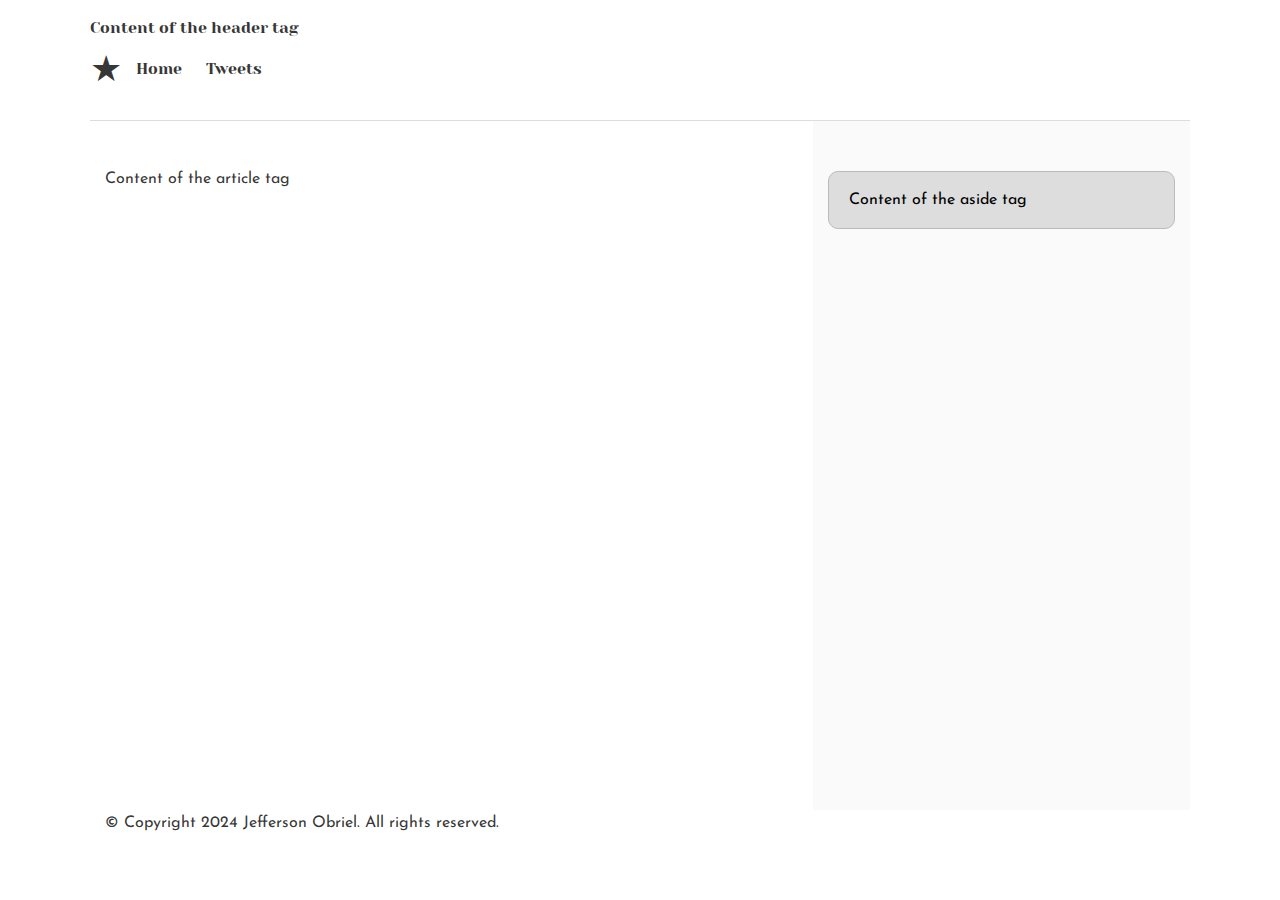
<file: css_basic/index.html>
<!DOCTYPE html>
<html lang="en">
<head>
    <meta charset="UTF-8">
    <meta name="viewport" content="width=device-width, initial-scale=1.0">
    <title>My First Portfolio</title>
    <link href="base.css" rel="stylesheet">
    <link href="styles.css" rel="stylesheet">
</head>
<body class="works_on_smartphone">
    <header>
        <p>Content of the header tag</p>
        <ul>
            <li class="logo">&starf;</li>
            <li><a href="index.html">Home</a></li>
            <li><a href="tweets.html">Tweets</a></li>          
        </ul>
    </header>

    <main>
        <article>
            <p>Content of the article tag</p>
        </article>

        <aside>
            <p>Content of the aside tag</p>
        </aside>
    </main>

    <footer>
         <p>&copy; Copyright 2024 Jefferson Obriel. All rights reserved.</p>
    </footer>
   
</body>
</html>
</file>
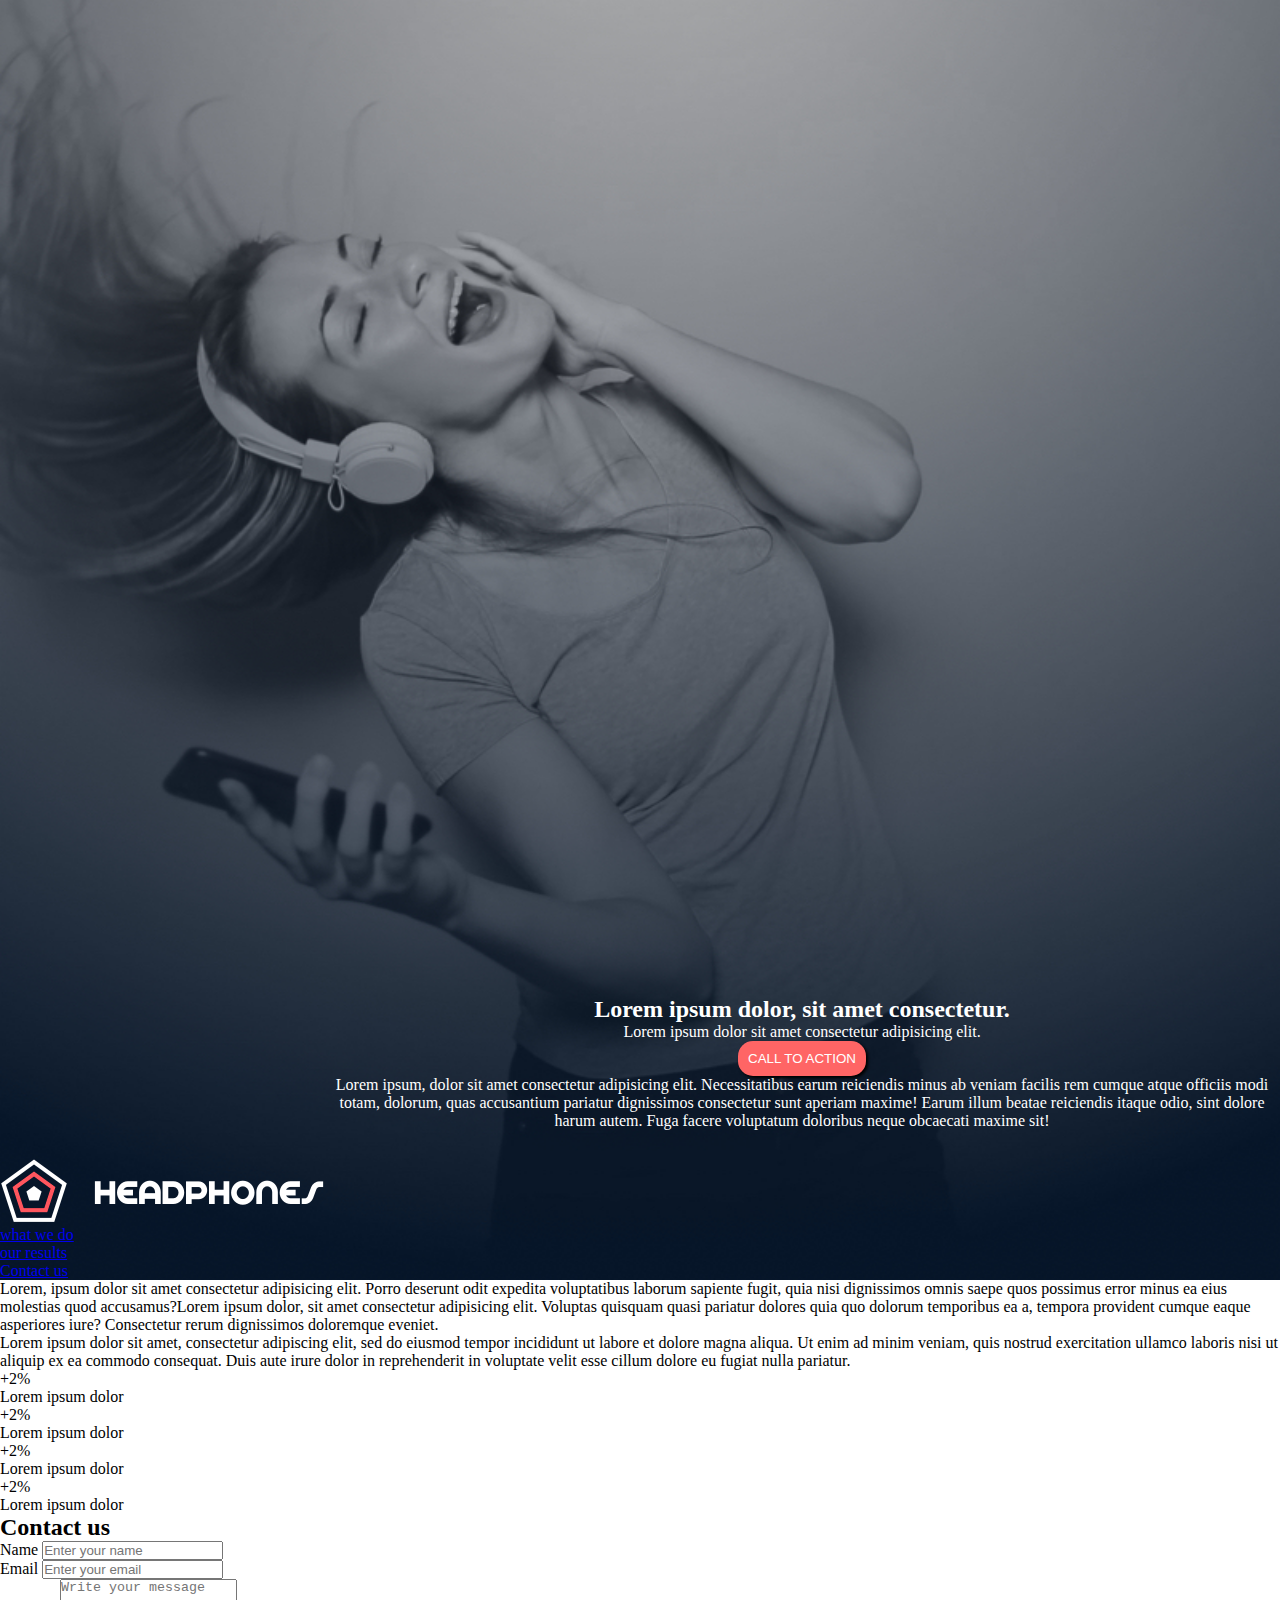
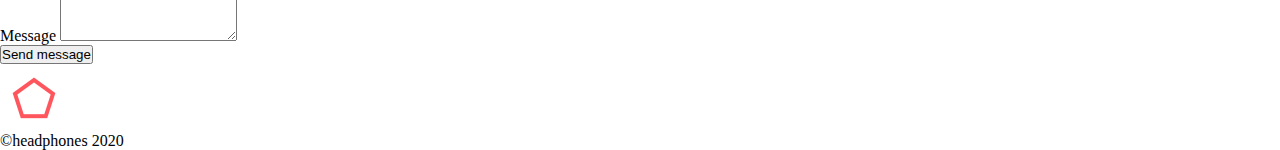
<file: headphones/0-index.html>
<!DOCTYPE html>
<html lang="en">
<head>
    <meta charset="UTF-8">
    <meta name="viewport" content="width=device-width, initial-scale=1.0">
    <title>Headphone</title>
    <link rel="stylesheet" href="0-styles.css">
</head>
<body>
    <header>
        <div class="navbar">
            <div><img src="logo_headphones.png" alt="logo"></div>
            <ul>
                <li><a href="#">what we do</a></li>
                <li><a href="#">our results</a></li>
                <li><a href="#">Contact us</a></li>
            </ul>
            <div class="toggle_btn">
                <i class="fa-solid fa-bars"></i>
            </div>
        </div>
        <div class="header-content">
             <h2>Lorem ipsum dolor, sit amet consectetur.</h2>
             <p>Lorem ipsum dolor sit amet consectetur adipisicing elit.</p>
            <div id="button_container">
               <button>CALL TO ACTION</button>
            </div>

             <p id="p2">Lorem ipsum, dolor sit amet consectetur adipisicing elit. Necessitatibus earum reiciendis minus ab veniam facilis rem cumque atque officiis modi totam, dolorum, quas accusantium pariatur dignissimos consectetur sunt aperiam maxime!
                Earum illum beatae reiciendis itaque odio, sint dolore harum autem. Fuga facere voluptatum doloribus neque obcaecati maxime sit!
             </p>
        </div>
    </header>
    <main>
        <section class="what-we-do">
            <p>Lorem, ipsum dolor sit amet consectetur adipisicing elit. Porro deserunt odit expedita voluptatibus laborum sapiente fugit, quia nisi dignissimos omnis saepe quos possimus error minus ea eius molestias quod accusamus?Lorem ipsum dolor, sit amet consectetur adipisicing elit.
             Voluptas quisquam quasi pariatur dolores quia quo dolorum temporibus ea a, tempora provident cumque eaque asperiores iure? Consectetur rerum dignissimos doloremque eveniet.</p>
             <div class="features">
                <span class="features_card"></span>
                <span class="features_card"></span>
                <span class="features_card"></span>
             </div>
        </section>

        <section class="our-results">
  <div class="results-inner">
    <p class="results-text">
      Lorem ipsum dolor sit amet, consectetur adipiscing elit, sed do eiusmod tempor
      incididunt ut labore et dolore magna aliqua. Ut enim ad minim veniam, quis
      nostrud exercitation ullamco laboris nisi ut aliquip ex ea commodo consequat.
      Duis aute irure dolor in reprehenderit in voluptate velit esse cillum dolore eu
      fugiat nulla pariatur.
    </p>

    <div class="results-grid">
      <div class="result-card">
        <div class="result-value">+2%</div>
        <div class="result-label">Lorem ipsum dolor</div>
      </div>
      <div class="result-card">
        <div class="result-value">+2%</div>
        <div class="result-label">Lorem ipsum dolor</div>
      </div>
      <div class="result-card">
        <div class="result-value">+2%</div>
        <div class="result-label">Lorem ipsum dolor</div>
      </div>
      <div class="result-card">
        <div class="result-value">+2%</div>
        <div class="result-label">Lorem ipsum dolor</div>
      </div>
    </div>
  </div>
</section>
 <section id="contact-us" class="section">
      <div class="container">
        <h2>Contact us</h2>
        <form class="contact-form">
          <div class="form-group">
            <label for="name">Name</label>
            <input id="name" type="text" placeholder="Enter your name">
          </div>
          <div class="form-group">
            <label for="email">Email</label>
            <input id="email" type="email" placeholder="Enter your email">
          </div>
          <div class="form-group">
            <label for="message">Message</label>
            <textarea id="message" rows="4" placeholder="Write your message"></textarea>
          </div>
          <button type="submit" class="btn-primary">Send message</button>
        </form>
      </div>
    </section>
    </main>
    <footer class="footer">
  <div class="footer-inner">
    <div class="footer-left">
      <img src="logo_headphones.png" alt="Headphones logo" class="footer-logo">
    </div>

    <div class="footer-center">
      <p>©headphones 2020</p>
    </div>

    <div class="footer-right">
      <a href="#"><i class="fa-brands fa-square-facebook"></i></a>
      <a href="#"><i class="fa-brands fa-twitter"></i></a>
      <a href="#"><i class="fa-brands fa-instagram"></i></a>
    </div>
  </div>
</footer>
</body>
</html>
</file>
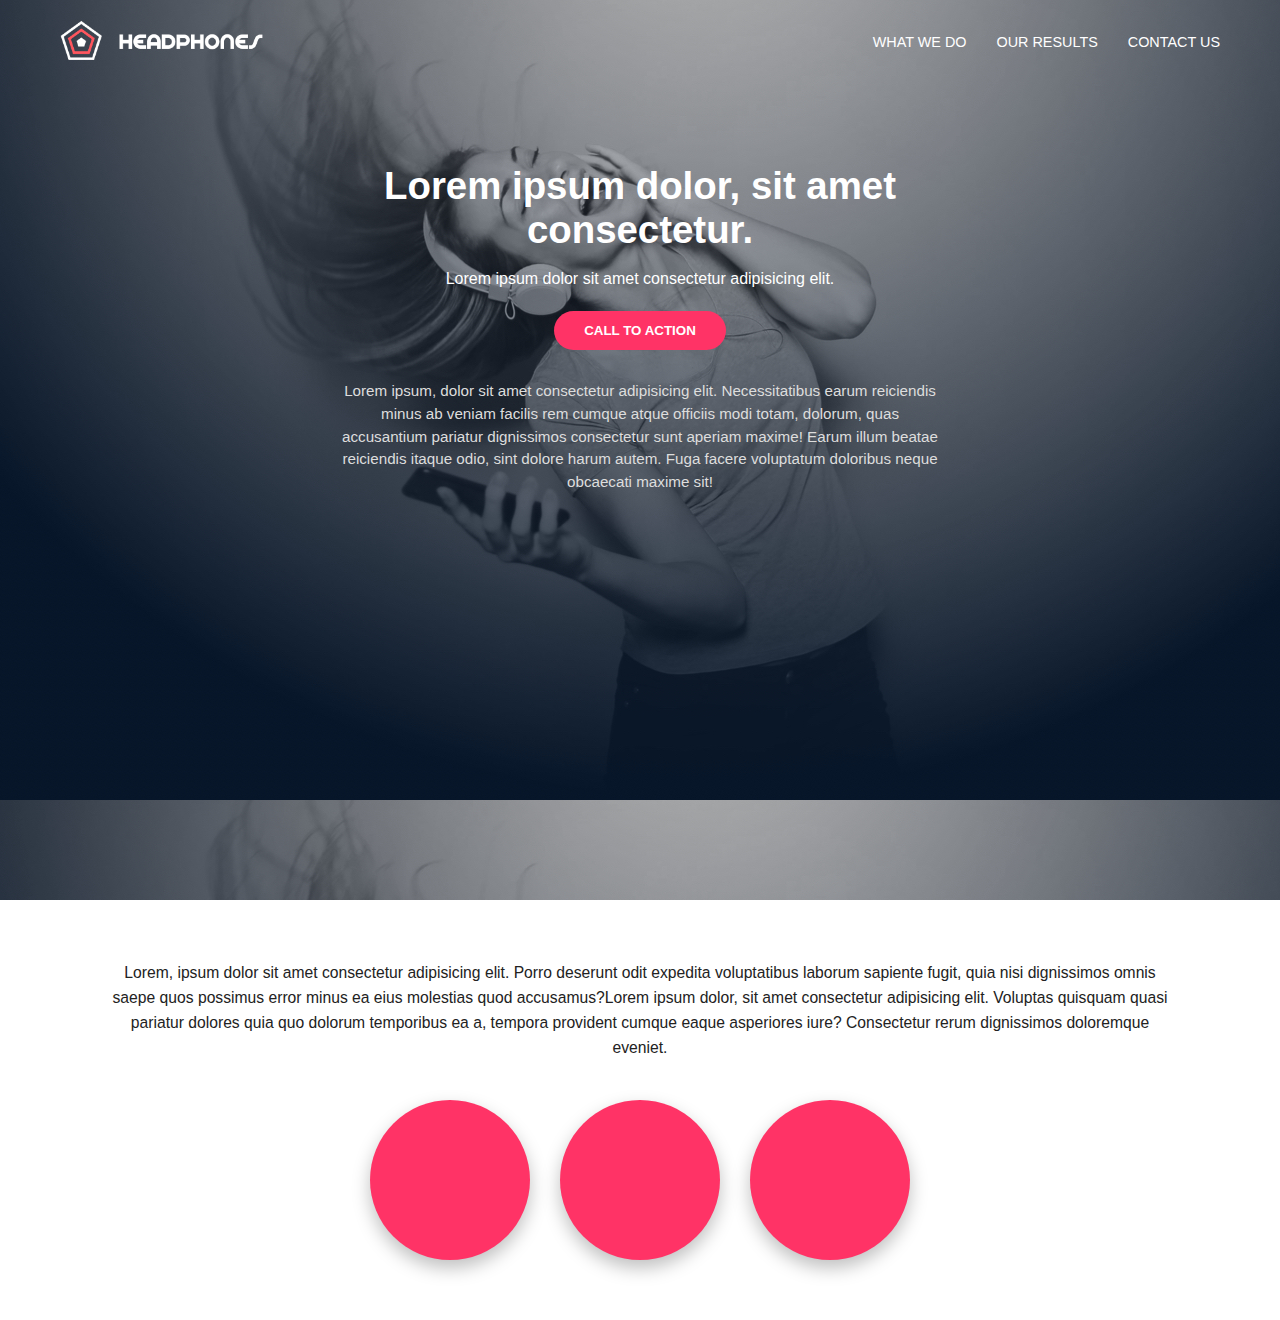
<file: headphones/1-index.html>
<!DOCTYPE html>
<html lang="en">
<head>
    <meta charset="UTF-8">
    <meta name="viewport" content="width=device-width, initial-scale=1.0">
    <title>Headphone</title>
    <link rel="stylesheet" href="1-styles.css">
</head>
<body>
    <header>
        <div class="navbar">
            <div><img src="logo_headphones.png" alt="logo"></div>
            <ul>
                <li><a href="#">what we do</a></li>
                <li><a href="#">our results</a></li>
                <li><a href="#">Contact us</a></li>
            </ul>
            <div class="toggle_btn">
                <i class="fa-solid fa-bars"></i>
            </div>
        </div>
        <div class="header-content">
             <h2>Lorem ipsum dolor, sit amet consectetur.</h2>
             <p>Lorem ipsum dolor sit amet consectetur adipisicing elit.</p>
            <div id="button_container">
               <button>CALL TO ACTION</button>
            </div>

             <p id="p2">Lorem ipsum, dolor sit amet consectetur adipisicing elit. Necessitatibus earum reiciendis minus ab veniam facilis rem cumque atque officiis modi totam, dolorum, quas accusantium pariatur dignissimos consectetur sunt aperiam maxime!
                Earum illum beatae reiciendis itaque odio, sint dolore harum autem. Fuga facere voluptatum doloribus neque obcaecati maxime sit!
             </p>
        </div>
    </header>
    <main>
        <section class="what-we-do">
            <p>Lorem, ipsum dolor sit amet consectetur adipisicing elit. Porro deserunt odit expedita voluptatibus laborum sapiente fugit, quia nisi dignissimos omnis saepe quos possimus error minus ea eius molestias quod accusamus?Lorem ipsum dolor, sit amet consectetur adipisicing elit.
             Voluptas quisquam quasi pariatur dolores quia quo dolorum temporibus ea a, tempora provident cumque eaque asperiores iure? Consectetur rerum dignissimos doloremque eveniet.</p>
             <div class="features">
                <span class="features_card"></span>
                <span class="features_card"></span>
                <span class="features_card"></span>
             </div>
        </section>
    </main>
</body>
</html>
</file>
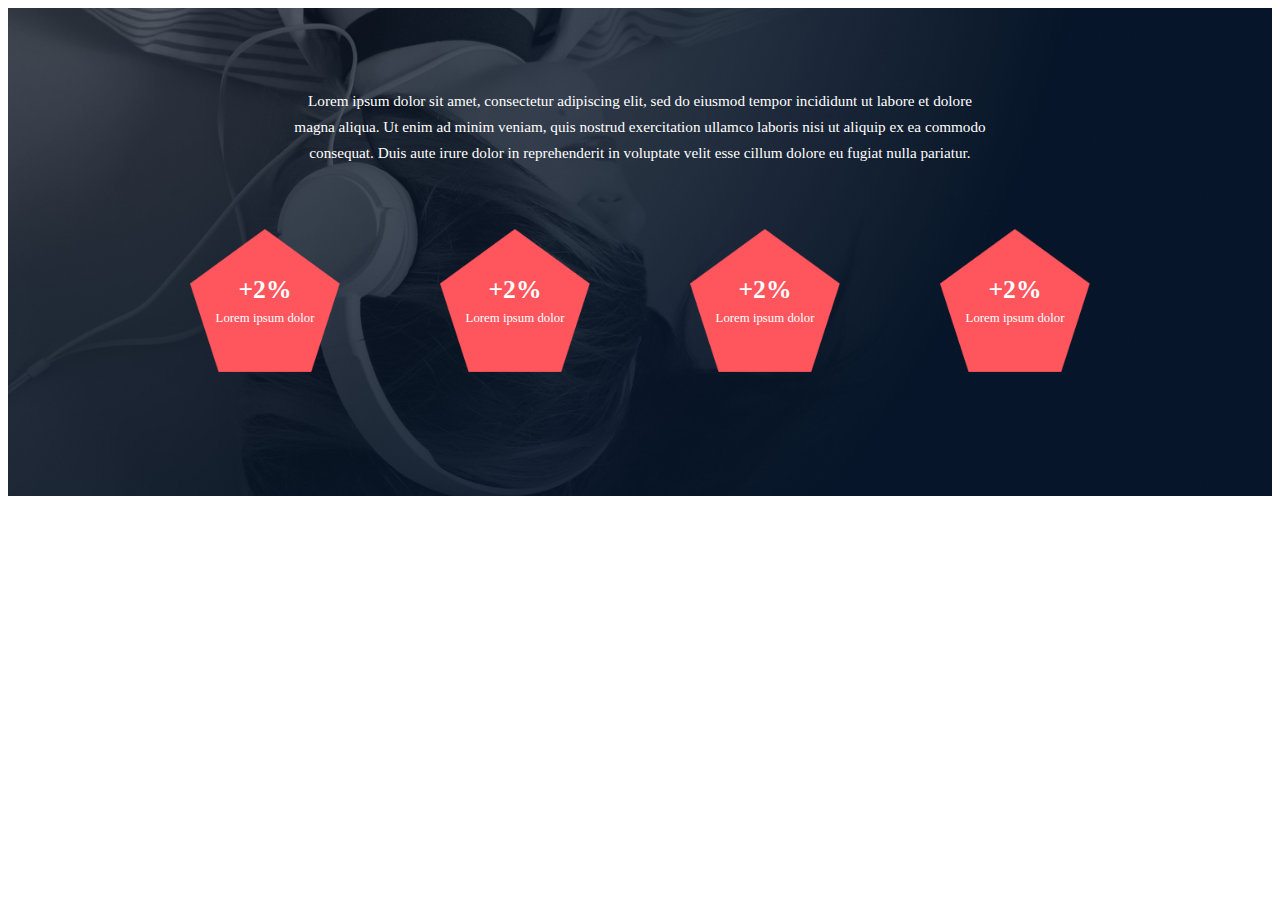
<file: headphones/2-index.html>
<!DOCTYPE html>
<html lang="en">
<head>
    <meta charset="UTF-8">
    <meta name="viewport" content="width=device-width, initial-scale=1.0">
    <link rel="stylesheet" href="2-styles.css">
    <title>Our results</title>
</head>
<body>
    <section class="our-results">
  <div class="results-inner">
    <p class="results-text">
      Lorem ipsum dolor sit amet, consectetur adipiscing elit, sed do eiusmod tempor
      incididunt ut labore et dolore magna aliqua. Ut enim ad minim veniam, quis
      nostrud exercitation ullamco laboris nisi ut aliquip ex ea commodo consequat.
      Duis aute irure dolor in reprehenderit in voluptate velit esse cillum dolore eu
      fugiat nulla pariatur.
    </p>

    <div class="results-grid">
      <div class="result-card">
        <div class="result-value">+2%</div>
        <div class="result-label">Lorem ipsum dolor</div>
      </div>
      <div class="result-card">
        <div class="result-value">+2%</div>
        <div class="result-label">Lorem ipsum dolor</div>
      </div>
      <div class="result-card">
        <div class="result-value">+2%</div>
        <div class="result-label">Lorem ipsum dolor</div>
      </div>
      <div class="result-card">
        <div class="result-value">+2%</div>
        <div class="result-label">Lorem ipsum dolor</div>
      </div>
    </div>
  </div>
</section> 
</body>
</html>
</file>
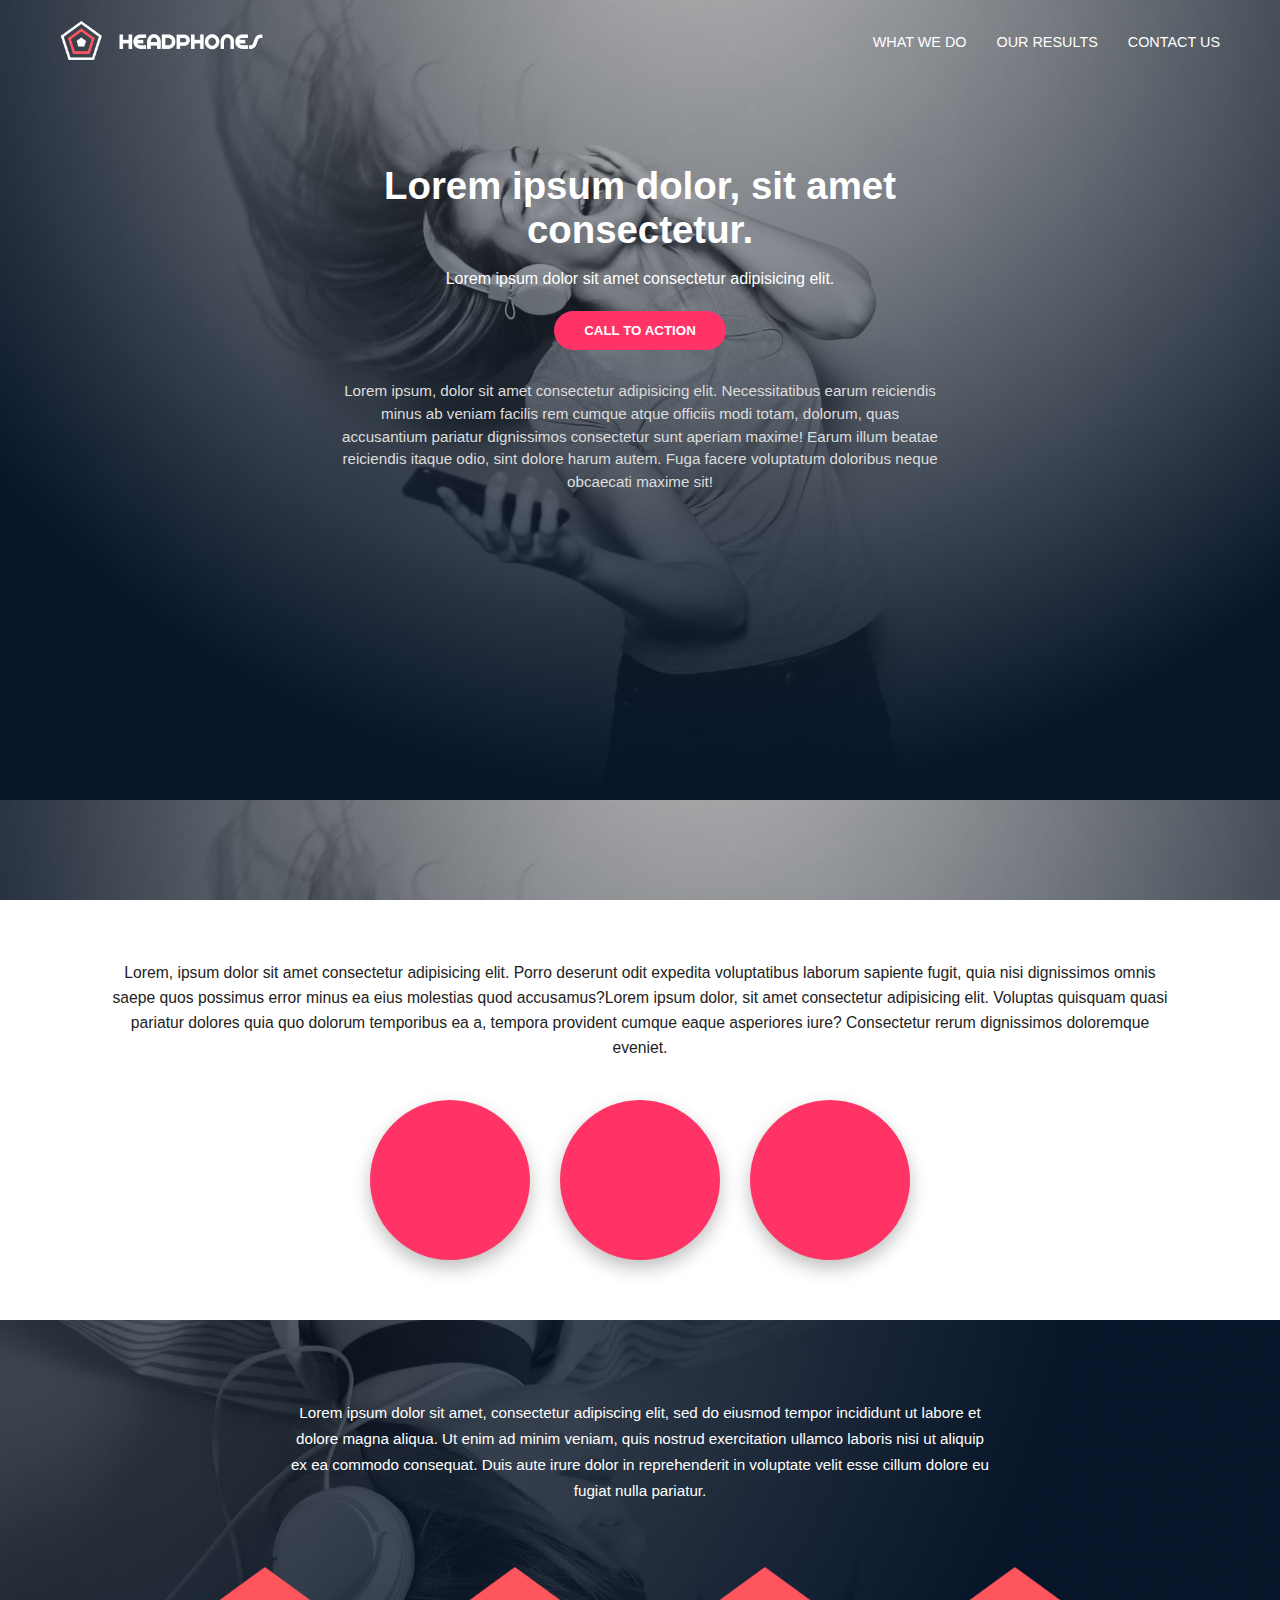
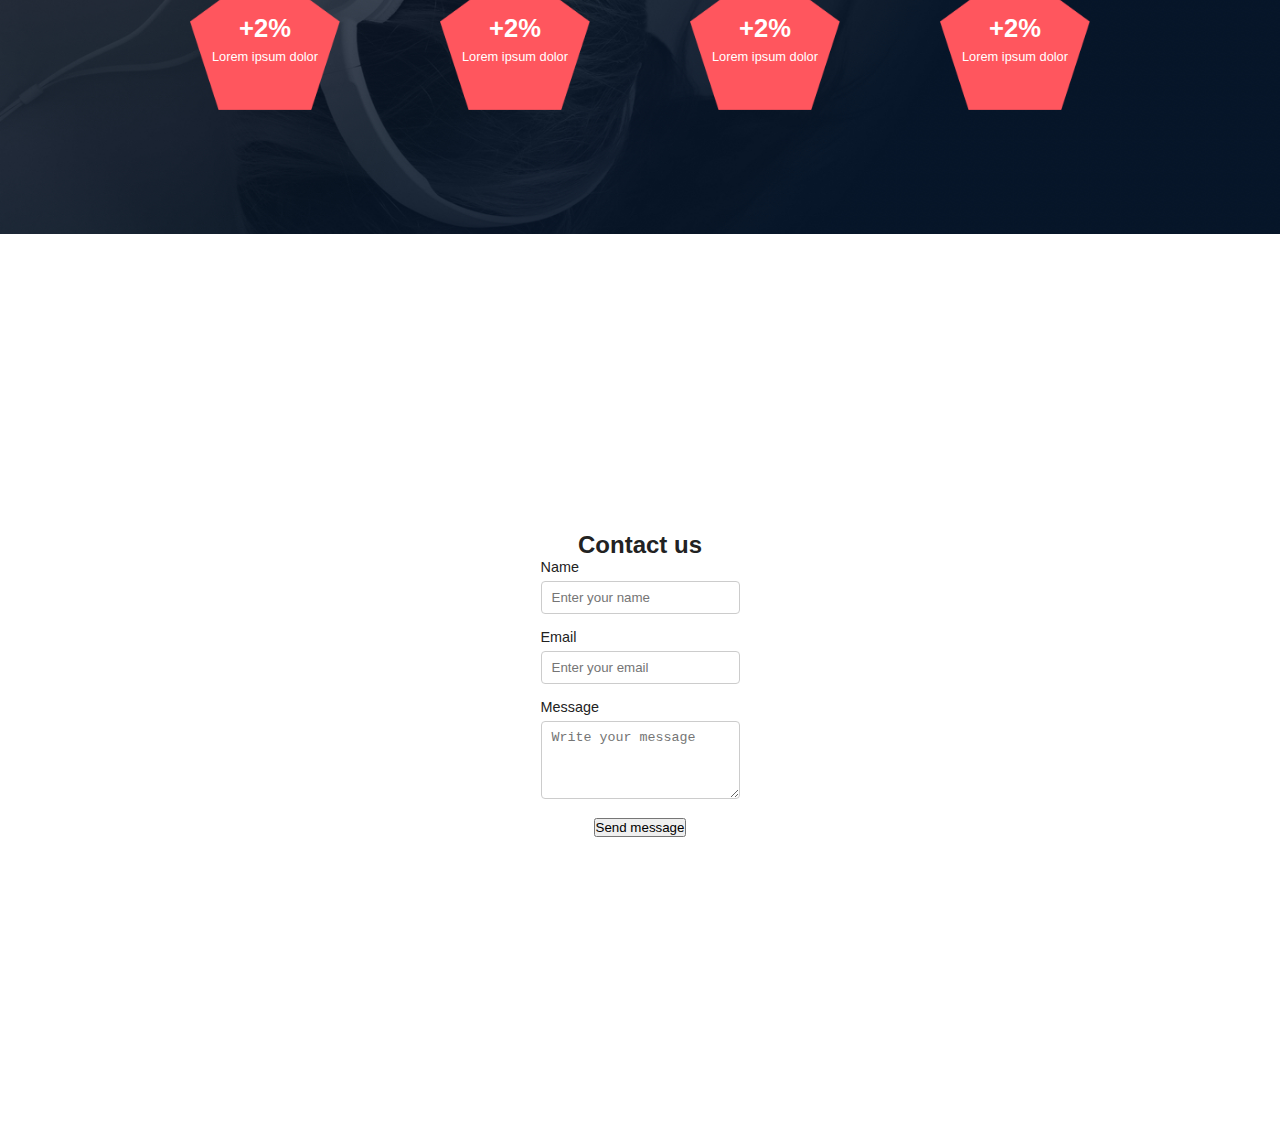
<file: headphones/3-index.html>
<!DOCTYPE html>
<html lang="en">
<head>
    <meta charset="UTF-8">
    <meta name="viewport" content="width=device-width, initial-scale=1.0">
    <link rel="stylesheet" href="3-styles.css">
    <title>contuct us</title>
</head>
<body>
    <header>
        <div class="navbar">
            <div><img src="logo_headphones.png" alt="logo"></div>
            <ul>
                <li><a href="#">what we do</a></li>
                <li><a href="#">our results</a></li>
                <li><a href="#">Contact us</a></li>
            </ul>
            <div class="toggle_btn">
                <i class="fa-solid fa-bars"></i>
            </div>
        </div>
        <div class="header-content">
             <h2>Lorem ipsum dolor, sit amet consectetur.</h2>
             <p>Lorem ipsum dolor sit amet consectetur adipisicing elit.</p>
            <div id="button_container">
               <button>CALL TO ACTION</button>
            </div>

             <p id="p2">Lorem ipsum, dolor sit amet consectetur adipisicing elit. Necessitatibus earum reiciendis minus ab veniam facilis rem cumque atque officiis modi totam, dolorum, quas accusantium pariatur dignissimos consectetur sunt aperiam maxime!
                Earum illum beatae reiciendis itaque odio, sint dolore harum autem. Fuga facere voluptatum doloribus neque obcaecati maxime sit!
             </p>
        </div>
    </header>
    <main>
        <section class="what-we-do">
            <p>Lorem, ipsum dolor sit amet consectetur adipisicing elit. Porro deserunt odit expedita voluptatibus laborum sapiente fugit, quia nisi dignissimos omnis saepe quos possimus error minus ea eius molestias quod accusamus?Lorem ipsum dolor, sit amet consectetur adipisicing elit.
             Voluptas quisquam quasi pariatur dolores quia quo dolorum temporibus ea a, tempora provident cumque eaque asperiores iure? Consectetur rerum dignissimos doloremque eveniet.</p>
             <div class="features">
                <span class="features_card"></span>
                <span class="features_card"></span>
                <span class="features_card"></span>
             </div>
        </section>

        <section class="our-results">
  <div class="results-inner">
    <p class="results-text">
      Lorem ipsum dolor sit amet, consectetur adipiscing elit, sed do eiusmod tempor
      incididunt ut labore et dolore magna aliqua. Ut enim ad minim veniam, quis
      nostrud exercitation ullamco laboris nisi ut aliquip ex ea commodo consequat.
      Duis aute irure dolor in reprehenderit in voluptate velit esse cillum dolore eu
      fugiat nulla pariatur.
    </p>

    <div class="results-grid">
      <div class="result-card">
        <div class="result-value">+2%</div>
        <div class="result-label">Lorem ipsum dolor</div>
      </div>
      <div class="result-card">
        <div class="result-value">+2%</div>
        <div class="result-label">Lorem ipsum dolor</div>
      </div>
      <div class="result-card">
        <div class="result-value">+2%</div>
        <div class="result-label">Lorem ipsum dolor</div>
      </div>
      <div class="result-card">
        <div class="result-value">+2%</div>
        <div class="result-label">Lorem ipsum dolor</div>
      </div>
    </div>
  </div>
</section>
 <section id="contact-us" class="section">
      <div class="container">
        <h2>Contact us</h2>
        <form class="contact-form">
          <div class="form-group">
            <label for="name">Name</label>
            <input id="name" type="text" placeholder="Enter your name">
          </div>
          <div class="form-group">
            <label for="email">Email</label>
            <input id="email" type="email" placeholder="Enter your email">
          </div>
          <div class="form-group">
            <label for="message">Message</label>
            <textarea id="message" rows="4" placeholder="Write your message"></textarea>
          </div>
          <button type="submit" class="btn-primary">Send message</button>
        </form>
      </div>
    </section>
</body>
</html>
</file>
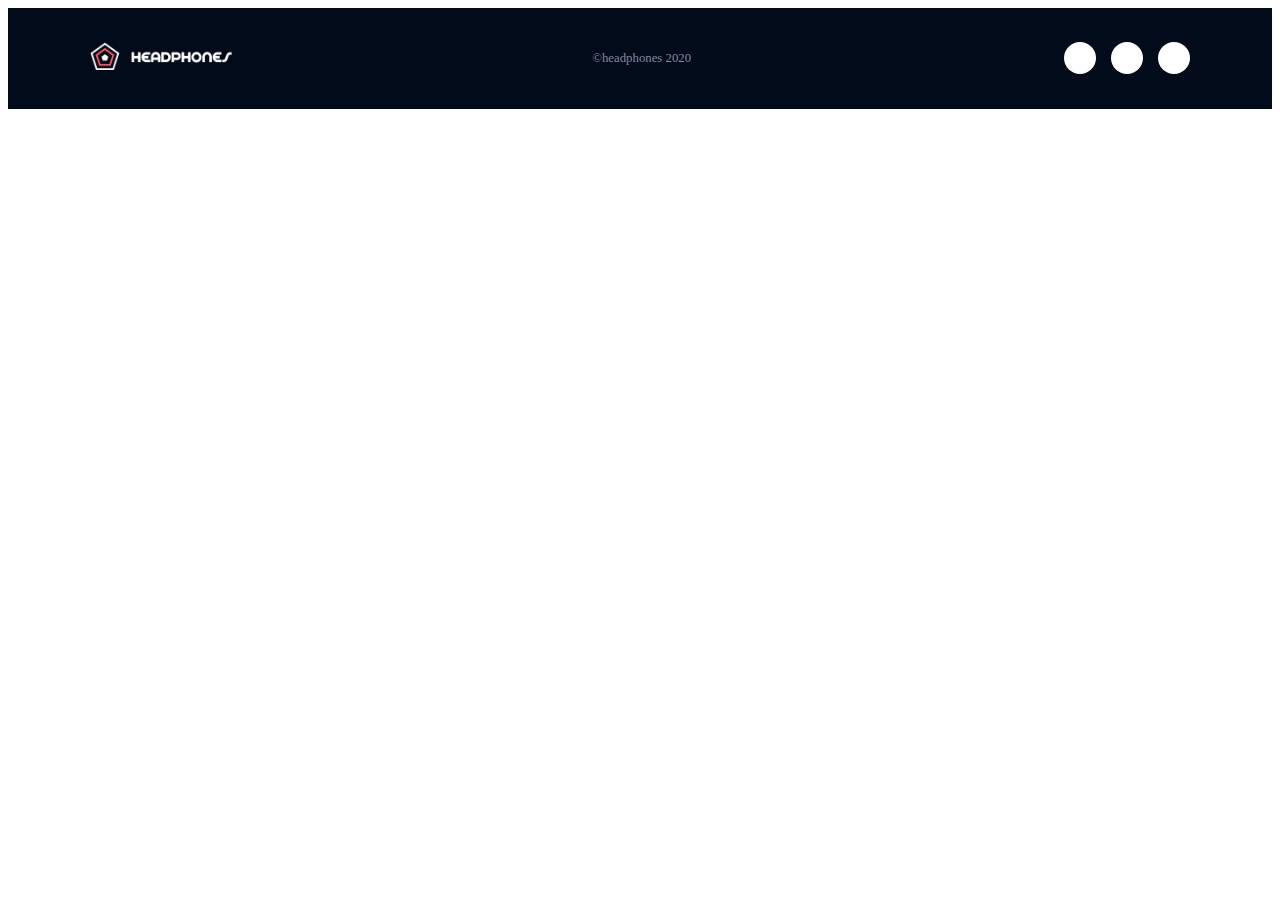
<file: headphones/4-index.html>
<!DOCTYPE html>
<html lang="en">
<head>
    <meta charset="UTF-8">
    <meta name="viewport" content="width=device-width, initial-scale=1.0">
    <title>Footer</title>
    <link rel="stylesheet" href="4-style.css">
</head>
<body>
    <footer class="footer">
  <div class="footer-inner">
    <div class="footer-left">
      <img src="logo_headphones.png" alt="Headphones logo" class="footer-logo">
    </div>

    <div class="footer-center">
      <p>©headphones 2020</p>
    </div>

    <div class="footer-right">
    <a href=""><i class="fa-brands fa-square-facebook"></i></a>
      <a href="#"><i class="fa-brands fa-twitter"></i></a>
      <a href="#"><i class="fa-brands fa-instagram"></i></a>
    </div>
  </div>
</footer>
</body>
</html>
</file>
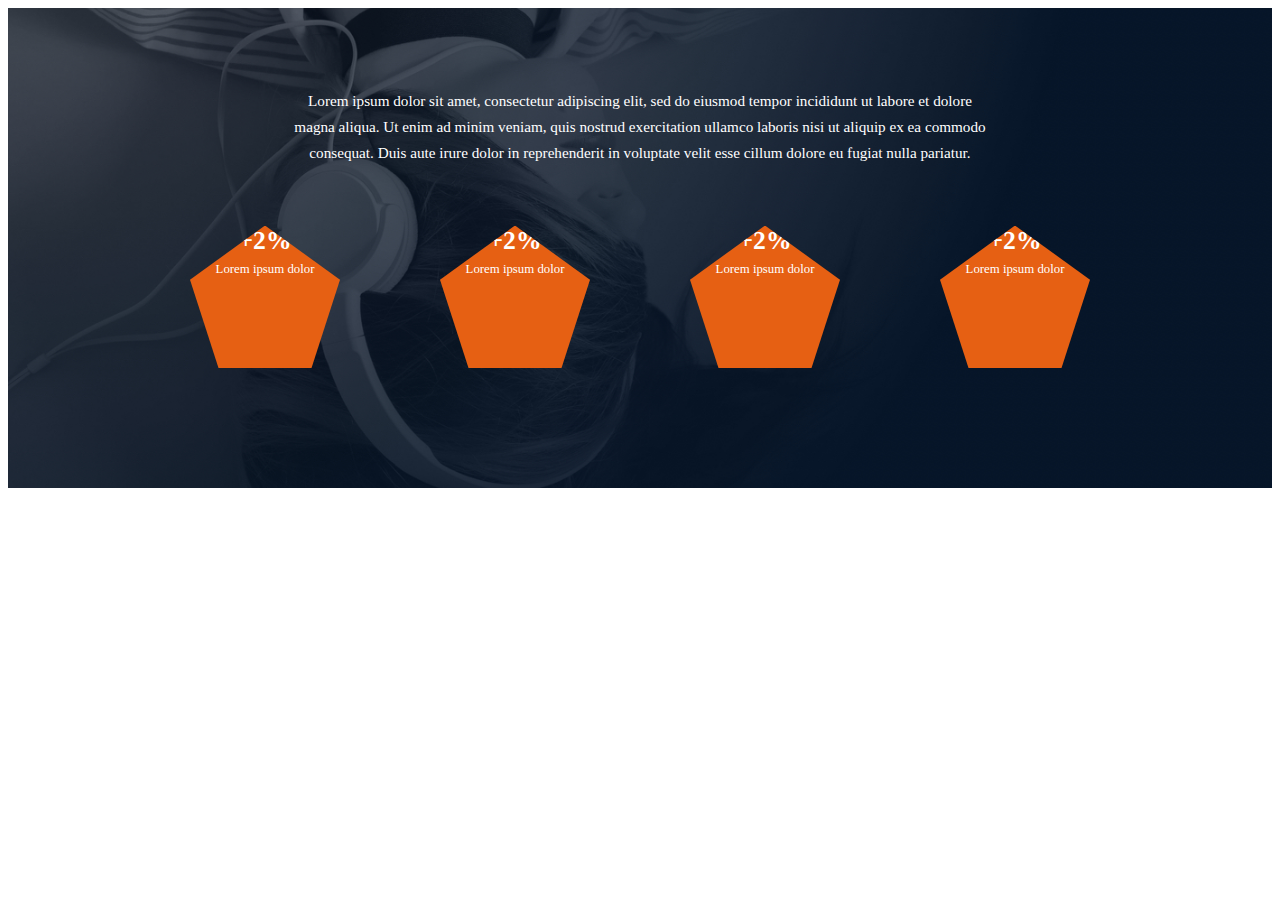
<file: headphones/6-index.html>
<!DOCTYPE html>
<html lang="en">
<head>
    <meta charset="UTF-8">
    <meta name="viewport" content="width=device-width, initial-scale=1.0">
    <link rel="stylesheet" href="6-styles.css">
    <title>Our results</title>
</head>
<body>
    <section class="our-results">
  <div class="results-inner">
    <p class="results-text">
      Lorem ipsum dolor sit amet, consectetur adipiscing elit, sed do eiusmod tempor
      incididunt ut labore et dolore magna aliqua. Ut enim ad minim veniam, quis
      nostrud exercitation ullamco laboris nisi ut aliquip ex ea commodo consequat.
      Duis aute irure dolor in reprehenderit in voluptate velit esse cillum dolore eu
      fugiat nulla pariatur.
    </p>

    <div class="results-grid">
      <div class="pentagon">
        <div class="result-value">+2%</div>
        <div class="result-label">Lorem ipsum dolor</div>
      </div>
      <div class="pentagon">
        <div class="result-value">+2%</div>
        <div class="result-label">Lorem ipsum dolor</div>
      </div>
      <div class="pentagon">
        <div class="result-value">+2%</div>
        <div class="result-label">Lorem ipsum dolor</div>
      </div>
      <div class="pentagon">
        <div class="result-value">+2%</div>
        <div class="result-label">Lorem ipsum dolor</div>
      </div>
    </div>
  </div>
</section> 
</body>
</html>
</file>
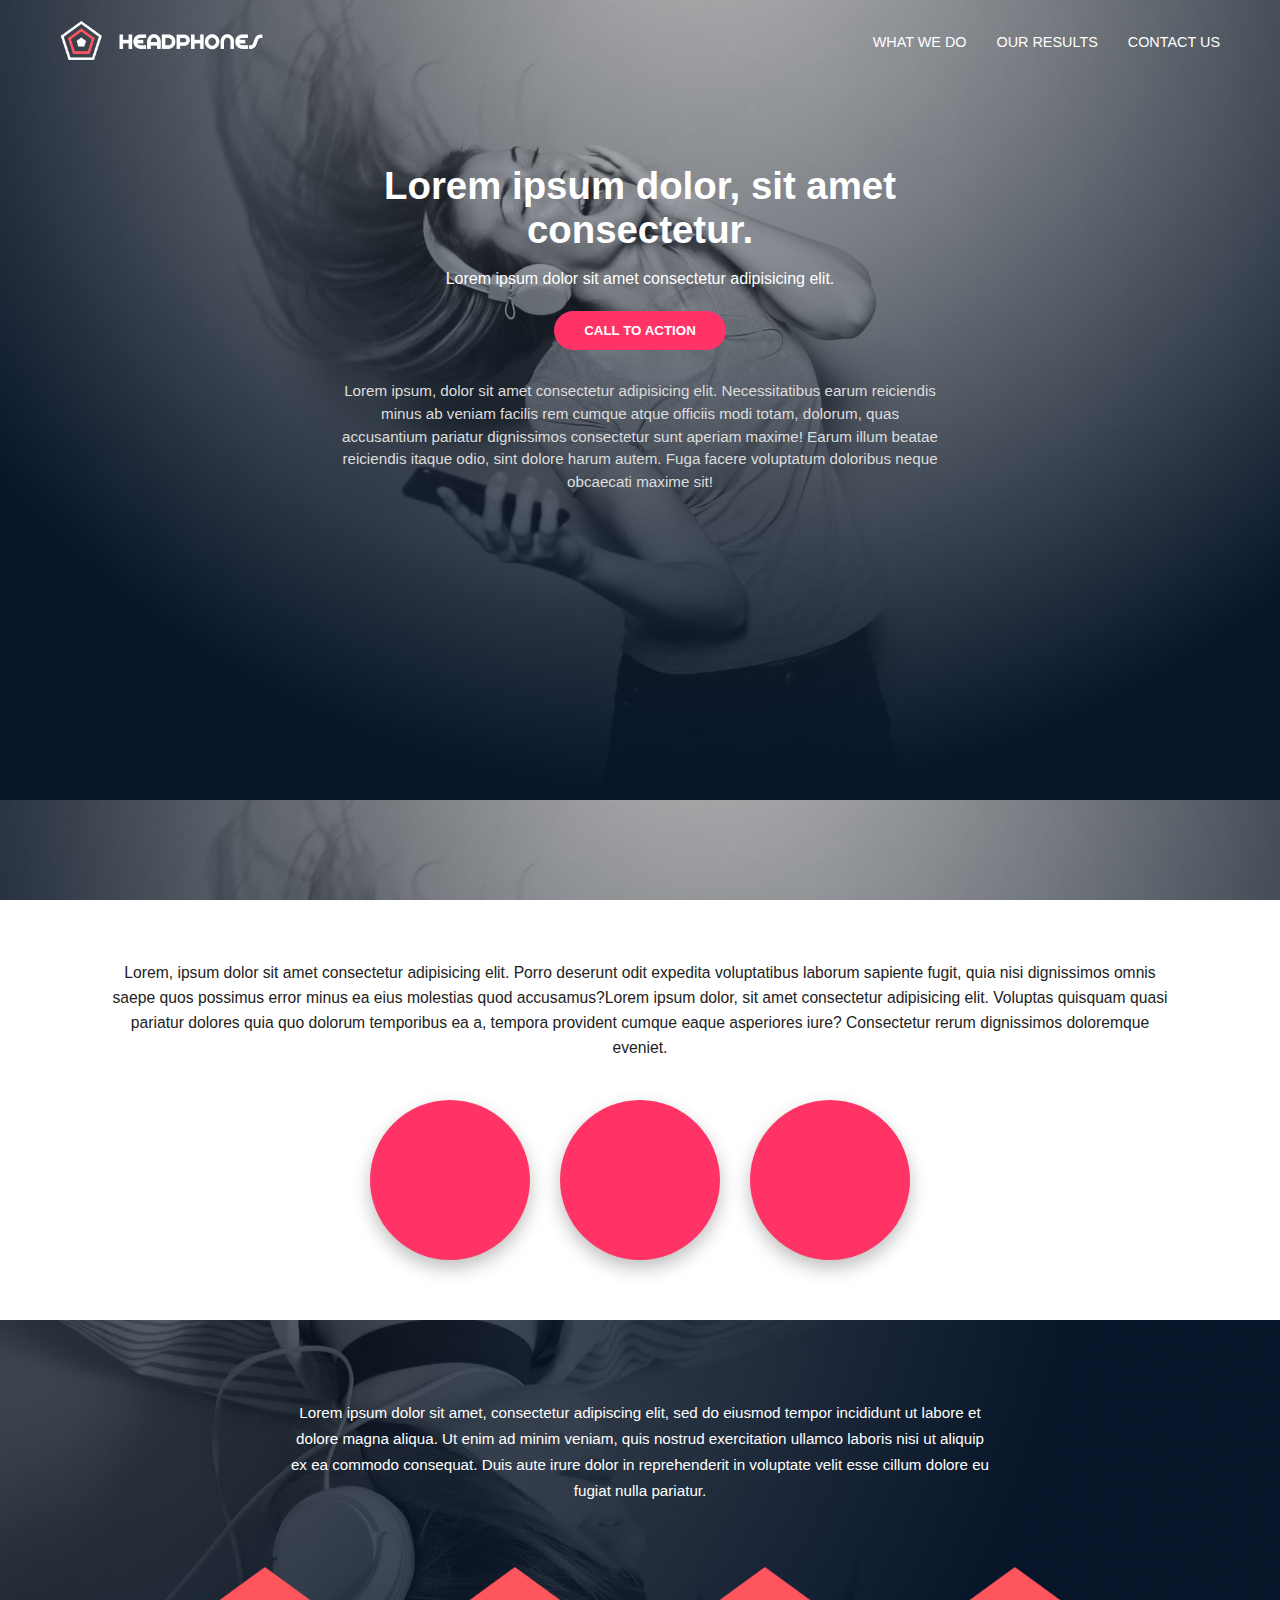
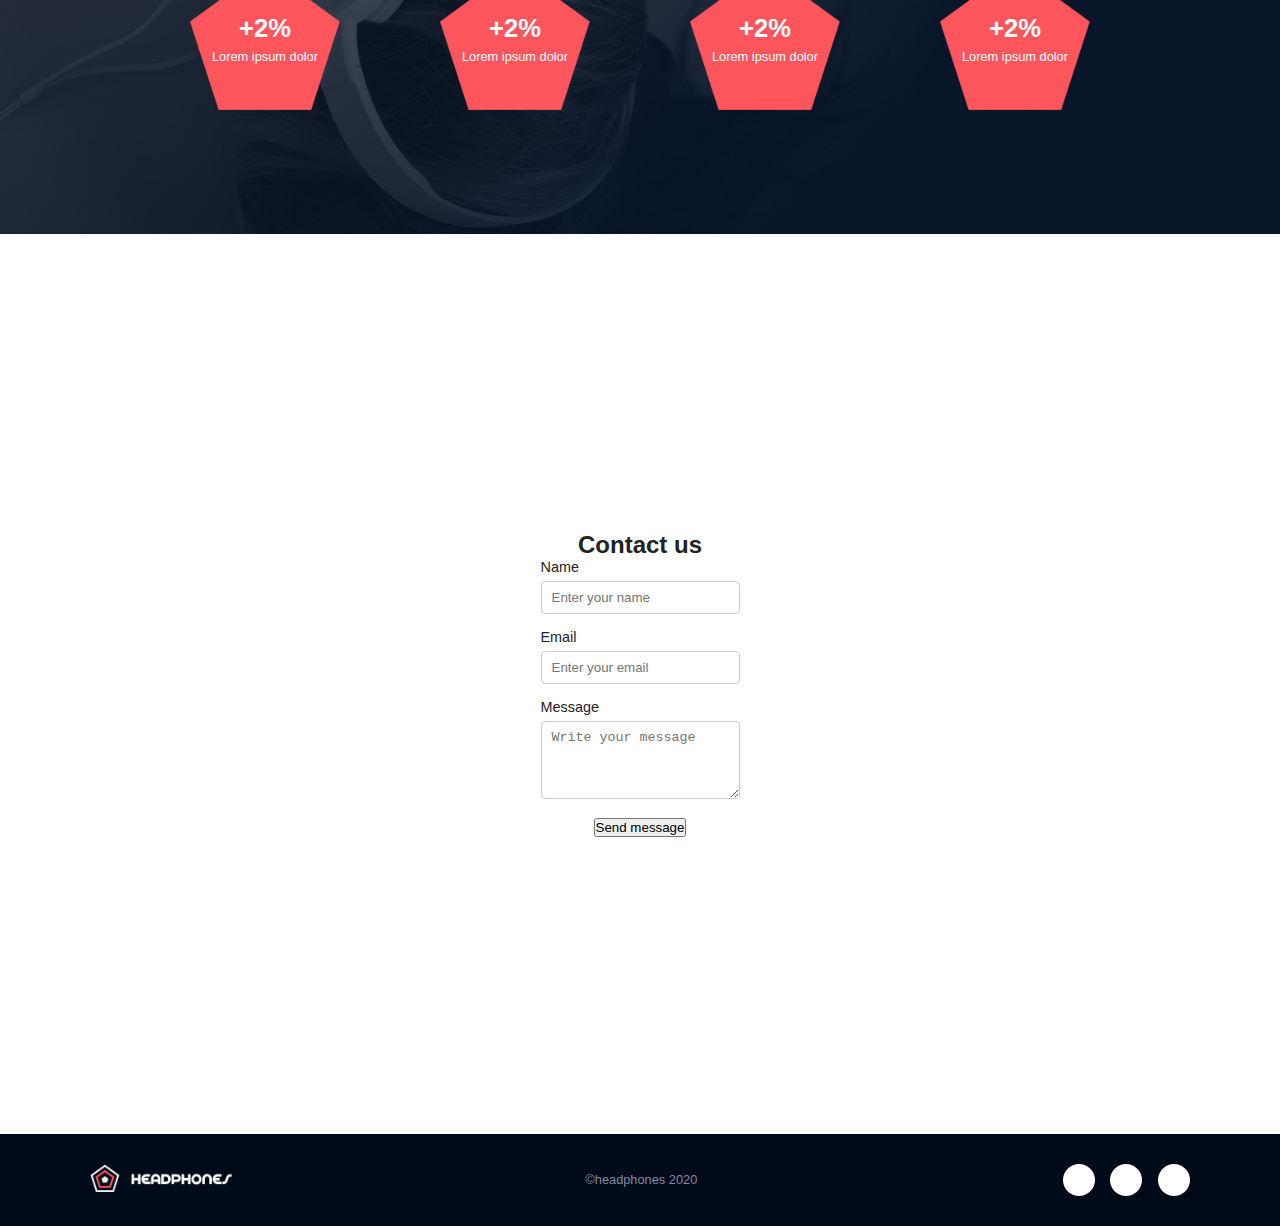
<file: headphones/7-index.html>
<!DOCTYPE html>
<html lang="en">
<head>
    <meta charset="UTF-8">
    <meta name="viewport" content="width=device-width, initial-scale=1.0">
    <title>Footer</title>
    <link rel="stylesheet" href="7-styles.css">
</head>
<body>
     <header>
        <div class="navbar">
            <div><img src="logo_headphones.png" alt="logo"></div>
            <ul>
                <li><a href="#">what we do</a></li>
                <li><a href="#">our results</a></li>
                <li><a href="#">Contact us</a></li>
            </ul>
            <div class="toggle_btn">
                <i class="fa-solid fa-bars"></i>
            </div>
        </div>
        <div class="header-content">
             <h2>Lorem ipsum dolor, sit amet consectetur.</h2>
             <p>Lorem ipsum dolor sit amet consectetur adipisicing elit.</p>
            <div id="button_container">
               <button>CALL TO ACTION</button>
            </div>

             <p id="p2">Lorem ipsum, dolor sit amet consectetur adipisicing elit. Necessitatibus earum reiciendis minus ab veniam facilis rem cumque atque officiis modi totam, dolorum, quas accusantium pariatur dignissimos consectetur sunt aperiam maxime!
                Earum illum beatae reiciendis itaque odio, sint dolore harum autem. Fuga facere voluptatum doloribus neque obcaecati maxime sit!
             </p>
        </div>
    </header>
    <main>
        <section class="what-we-do">
            <p>Lorem, ipsum dolor sit amet consectetur adipisicing elit. Porro deserunt odit expedita voluptatibus laborum sapiente fugit, quia nisi dignissimos omnis saepe quos possimus error minus ea eius molestias quod accusamus?Lorem ipsum dolor, sit amet consectetur adipisicing elit.
             Voluptas quisquam quasi pariatur dolores quia quo dolorum temporibus ea a, tempora provident cumque eaque asperiores iure? Consectetur rerum dignissimos doloremque eveniet.</p>
             <div class="features">
                <span class="features_card"></span>
                <span class="features_card"></span>
                <span class="features_card"></span>
             </div>
        </section>

        <section class="our-results">
  <div class="results-inner">
    <p class="results-text">
      Lorem ipsum dolor sit amet, consectetur adipiscing elit, sed do eiusmod tempor
      incididunt ut labore et dolore magna aliqua. Ut enim ad minim veniam, quis
      nostrud exercitation ullamco laboris nisi ut aliquip ex ea commodo consequat.
      Duis aute irure dolor in reprehenderit in voluptate velit esse cillum dolore eu
      fugiat nulla pariatur.
    </p>

    <div class="results-grid">
      <div class="result-card">
        <div class="result-value">+2%</div>
        <div class="result-label">Lorem ipsum dolor</div>
      </div>
      <div class="result-card">
        <div class="result-value">+2%</div>
        <div class="result-label">Lorem ipsum dolor</div>
      </div>
      <div class="result-card">
        <div class="result-value">+2%</div>
        <div class="result-label">Lorem ipsum dolor</div>
      </div>
      <div class="result-card">
        <div class="result-value">+2%</div>
        <div class="result-label">Lorem ipsum dolor</div>
      </div>
    </div>
  </div>
</section>
 <section id="contact-us" class="section">
      <div class="container">
        <h2>Contact us</h2>
        <form class="contact-form">
          <div class="form-group">
            <label for="name">Name</label>
            <input id="name" type="text" placeholder="Enter your name">
          </div>
          <div class="form-group">
            <label for="email">Email</label>
            <input id="email" type="email" placeholder="Enter your email">
          </div>
          <div class="form-group">
            <label for="message">Message</label>
            <textarea id="message" rows="4" placeholder="Write your message"></textarea>
          </div>
          <button type="submit" class="btn-primary">Send message</button>
        </form>
      </div>
    </section>
    </main>
    <footer class="footer">
  <div class="footer-inner">
    <div class="footer-left">
      <img src="logo_headphones.png" alt="Headphones logo" class="footer-logo">
    </div>

    <div class="footer-center">
      <p>©headphones 2020</p>
    </div>

    <div class="footer-right">
    <a href="#"><i class="fa-brands fa-square-facebook"></i></a>
      <a href="#"><i class="fa-brands fa-twitter"></i></a>
      <a href="#"><i class="fa-brands fa-instagram"></i></a>
    </div>
  </div>
</footer>
</body>
</html>
</file>
<file: css_basic/styles.css>
body{
    display: flex;
    flex-direction: column;
}

main {
   display: flex;
   flex-direction: row;
   flex: auto;
}

article {
    flex: 2;
    overflow-y: auto;
}


aside {
    flex: 1;
    overflow-y: auto;
}
</file>
<file: headphones/0-styles.css>
*{
    margin: 0;
    padding: 0;
    box-sizing: border-box;
}



header {
    width: 100vw;
        height: 100vw;
        background-image: url('headphones_hero_1.jpg');
        background-position: bottom;
        background-size: cover;
        display: flex;
        align-items: flex-end;
        justify-content: center;
    margin: 0;
    
}


#button_container {
    display: flex;
    justify-content: center;
}

#button_container button {
    background-color: #FF6565;
    color: #FFFFFF;
    border: none;
    padding: 10px 10px;
    border-radius: 15px;
    box-shadow: 2px 2px 3px black;
    cursor: pointer;
}

button:hover{
    opacity: 0.9;
}

.header-content {
    margin-bottom: 150px;
    color: #FFFFFF;
    text-align: center;
}
</file>
<file: headphones/2-styles.css>
/* Our results section */
.our-results {
  background: url("headphones_hero_2.jpg") center/cover no-repeat; /* bg headphones image */
  padding: 80px 20px 120px;
  color: #fff;
}

.results-inner {
  max-width: 900px;
  margin: 0 auto;
  text-align: center;
}

.results-text {
  max-width: 700px;
  margin: 0 auto 60px;
  line-height: 1.7;
  font-size: 0.95rem;
}

/* Four pentagon cards in a row */
.results-grid {
  display: flex;
  justify-content: space-between;
  gap: 30px;
  flex-wrap: wrap;
}

.result-card {
  width: 150px;
  height: 150px;
  background: url("pentagone.png") center/contain no-repeat;
  display: flex;
  flex-direction: column;
  align-items: center;
  justify-content: center;
  color: #fff;
  text-align: center;
}

.result-value {
  font-size: 1.6rem;
  font-weight: bold;
  margin-bottom: 6px;
}

.result-label {
  font-size: 0.8rem;
}

/* Responsive */
@media (max-width: 900px) {
  .results-grid {
    justify-content: center;
  }
  .result-card {
    margin-bottom: 25px;
  }
}
</file>
<file: headphones/4-style.css>
.footer {
  background-color: #020b1a;     /* dark blue like screenshot */
  padding: 30px 40px;
  color: #fff;
  font-size: 0.8rem;
}

.footer-inner {
  max-width: 1100px;
  margin: 0 auto;
  display: flex;
  align-items: center;
  justify-content: space-between;
}

.footer-logo {
  height: 28px;                 /* adjust to match your logo */
}

/* Center text */
.footer-center {
  flex: 1;
  text-align: center;
  color: #8089a0;               /* subtle grey text */
}

/* Social icons */
.footer-right a {
  display: inline-flex;
  align-items: center;
  justify-content: center;
  width: 32px;
  height: 32px;
  margin-left: 12px;
  border-radius: 50%;
  background-color: #fff;
  color: #000;
  text-decoration: none;
  font-size: 0.9rem;
}

.footer-right a:hover {
  opacity: 0.85;
}

/* Small screens */
@media (max-width: 600px) {
  .footer-inner {
    flex-direction: column;
    gap: 15px;
  }

  .footer-center {
    order: 3;
  }
}
</file>
<file: headphones/6-styles.css>
/* Our results section */
.our-results {
  background: url("headphones_hero_2.jpg") center/cover no-repeat; /* bg headphones image */
  padding: 80px 20px 120px;
  color: #fff;
}

.results-inner {
  max-width: 900px;
  margin: 0 auto;
  text-align: center;
}

.results-text {
  max-width: 700px;
  margin: 0 auto 60px;
  line-height: 1.7;
  font-size: 0.95rem;
}

/* Four pentagon cards in a row */
.results-grid {
  display: flex;
  justify-content: space-between;
  gap: 30px;
  flex-wrap: wrap;
}

/* .result-card {
  width: 150px;
  height: 150px;
  background: url("pentagone.png") center/contain no-repeat;
  display: flex;
  flex-direction: column;
  align-items: center;
  justify-content: center;
  color: #fff;
  text-align: center;
} */
.pentagon {
  width: 150px; /* Adjust size as needed */
  height: 142.5px; /* Adjust height relative to width for a regular pentagon */
  background-color: rgb(230, 96, 19); /* Choose your desired color */
  clip-path: polygon(50% 0%, 100% 38%, 81% 100%, 19% 100%, 0% 38%);
  text-align: center;
  align-items: center;
}
.result-value {
  font-size: 1.6rem;
  font-weight: bold;
  margin-bottom: 6px;
  text-align: center;
  justify-self: center;
  align-items: center;
}

.result-label {
  font-size: 0.8rem;
}

/* Responsive */
@media (max-width: 900px) {
  .results-grid {
    justify-content: center;
  }
  .result-card {
    margin-bottom: 25px;
  }
}
</file>
<file: css_basic/base.css>
@import url(https://fonts.googleapis.com/css?family=Yeseva+One);
@import url(https://fonts.googleapis.com/css?family=Josefin+Sans:400,700,700italic,400italic);
/* CSS reset rules */

html, body {
	height: 100%;
	min-height: 100%;
}
html, body, div, span, applet, object, iframe,
h1, h2, h3, h4, h5, h6, p, blockquote, pre,
a, abbr, acronym, address, big, cite, code,
del, dfn, img, ins, kbd, q, s, samp,
small, strike, sub, sup, tt, var,
b, u, i, center,
dl, dt, dd,
fieldset, form, label, legend,
table, caption, tbody, tfoot, thead, tr, th, td,
article, aside, canvas, details, embed, 
figure, figcaption, footer, header, hgroup, 
menu, nav, output, ruby, section, summary,
time, mark, audio, video {
	margin: 0;
	padding: 0;
	border: 0;
	font-size: 100%;
	font: inherit;
	vertical-align: baseline;
}
/* HTML5 display-role reset for older browsers */
article, aside, details, figcaption, figure, 
footer, header, hgroup, menu, nav, section {
	display: block;
}
body {
	line-height: 1;
}
blockquote, q {
	quotes: none;
}
blockquote:before, blockquote:after,
q:before, q:after {
	content: '';
	content: none;
}
table {
	border-collapse: collapse;
	border-spacing: 0;
}


/* Fonts and colors */

body {
	font-family: 'Josefin Sans', serif;
	color: rgba(0, 0, 0, 0.8);
}
h1, h2, h3, h4, h5, h6, header {
	font-family: 'Yeseva One', sans-serif;
}

header {
	border-bottom: 1px solid rgb(221,221,221);
	transition: border-bottom-color 1s ease;
}
header a {
	color: rgba(0, 0, 0, 0.8);
}
aside {
	background: #FAFAFA;
}
aside p {
	border: 1px solid #bbb;
	background: #ddd;
	color: black;
}
footer a {
	color: rgba(0, 0, 0, 0.8);
}
a {
	color: #F80002;
}


/* Positioning and margins */

@media (min-width: 1100px) {
	body {
		width: 1100px;
		margin: 0 auto;
	}
}

article {
	padding: 50px 15px;
}
article > *:first-child {
	margin-top: 0;
}
aside {
	padding: 50px 15px;
}
header .right {
	float: right;
	margin: 0 10px 15px;
}


/* Header */
header {
	padding: 20px 0;
	height: 80px;
}
header ul {
	list-style: none;
	margin: 0;
	padding: 0;
}
header li {
	display: inline;
	vertical-align:middle;
}
header li:first-child {
	margin: 0;
}
header li a {
	margin: 0 10px;
}
header li.logo {
	font-size: 36px;
}
header a {
	text-decoration: none;
}


/* Aside */

aside p {
	border-radius: 10px;
	padding: 20px 20px;
}


/* Footer */

footer {
	padding: 5px 15px;
	height: 80px;
}


/* Text styles and margins */

p {
	margin-bottom: 15px;
}
h1 {
	font-size: 36px;
	margin: 40px 0 20px;
}
h2 {
	font-size: 32px;
	margin: 30px 0 15px;
}
h3 {
	font-size: 28px;
	margin: 25px 0 10px;
}
h4 {
	font-size: 20px;
	font-weight: bold;
	margin: 20px 0 10px;
}
h5 {
	font-size: 18px;
	font-weight: bold;
	margin: 15px 0 10px;
}
h6 {
	font-weight: bold;
	margin: 5px 0;
}

@media (max-width: 800px) {
  body.works_on_smartphone {
  	display: block;
  }
  body.works_on_smartphone main {
  	display: block;
  }
  header .right {
  	float: none;
  }
}
</file>
<file: headphones/1-styles.css>
/* 0-styles.css */

/* Reset / base */
* {
  margin: 0;
  padding: 0;
  box-sizing: border-box;
}

body {
  font-family: Arial, Helvetica, sans-serif;
  color: #fff;
}

/* Header / hero background */
header {
  min-height: 100vh;
  background: linear-gradient(135deg, #111, #333);
  background-image: url("headphones_hero_1.jpg");
  padding: 20px 60px 80px;
  display: flex;
  flex-direction: column;
}

/* Navbar */
.navbar {
  display: flex;
  align-items: center;
  justify-content: space-between;
}

.navbar img {
  height: 40px;
}

.navbar ul {
  list-style: none;
  display: flex;
  gap: 30px;
}

.navbar a {
  text-decoration: none;
  color: #fff;
  text-transform: uppercase;
  font-size: 0.9rem;
}

.navbar a:hover {
  color:  #FF6565;
}

/* Hide toggle icon on desktop for now */
.toggle_btn {
  display: none;
}

/* Hero text */
.header-content {
  max-width: 600px;
  margin: 100px auto 0;
  text-align: center;
}

.header-content h2 {
  font-size: 2.4rem;
  margin-bottom: 15px;
}

.header-content p {
  margin-bottom: 20px;
  line-height: 1.5;
}

/* CTA button */
#button_container {
  margin: 20px 0 30px;
}

#button_container button {
  padding: 12px 30px;
  border: none;
  border-radius: 25px;
  background-color: #ff3366;
  color: #fff;
  font-weight: bold;
  text-transform: uppercase;
  cursor: pointer;
}

#button_container button:hover {
  background-color: #e12657;
}

/* Second paragraph */
#p2 {
  font-size: 0.95rem;
  color: #ddd;
}

/* Responsive tweaks */
@media (max-width: 768px) {
  header {
    padding: 20px 20px 60px;
  }

  .navbar ul {
    display: none; /* you can later replace with a mobile menu */
  }

  .toggle_btn {
    display: block;
    color: #fff;
    font-size: 1.5rem;
  }

  .header-content {
    margin-top: 60px;
  }

  .header-content h2 {
    font-size: 1.8rem;
  }
}

.section {
  padding: 60px 0;
}

main {
  background-color: #fff;
  color: #222;
}

/* What we do section */
.what-we-do {
  max-width: 1100px;
  margin: 60px auto;
  padding: 0 20px;
  text-align: center;
}

.what-we-do p {
  margin-bottom: 40px;
  line-height: 1.6;
  font-size: 0.98rem;
}

.features {
  display: flex;
  justify-content: center;
  gap: 30px;
  flex-wrap: wrap;         /* wraps nicely on small screens */
}

.features_card {
  width: 160px;
  height: 160px;
  border-radius: 50%;
  background: #ff3366;     /* change to match design */
  display: inline-block;
  box-shadow: 0 8px 18px rgba(0, 0, 0, 0.25);
}

@media (max-width: 600px) {
  .what-we-do {
    margin: 40px auto;
  }

  .features {
    gap: 20px;
  }

  .features_card {
    width: 130px;
    height: 130px;
  }
}
</file>
<file: headphones/3-styles.css>
/* Reset / base */
* {
  margin: 0;
  padding: 0;
  box-sizing: border-box;
}

body {
  font-family: Arial, Helvetica, sans-serif;
  color: #fff;
}

/* Header / hero background */
header {
  min-height: 100vh;
  background: linear-gradient(135deg, #111, #333);
  background-image: url("headphones_hero_1.jpg");
  padding: 20px 60px 80px;
  display: flex;
  flex-direction: column;
}

/* Navbar */
.navbar {
  display: flex;
  align-items: center;
  justify-content: space-between;
}

.navbar img {
  height: 40px;
}

.navbar ul {
  list-style: none;
  display: flex;
  gap: 30px;
}

.navbar a {
  text-decoration: none;
  color: #fff;
  text-transform: uppercase;
  font-size: 0.9rem;
}

.navbar a:hover {
  color:  #FF6565;
}

/* Hide toggle icon on desktop for now */
.toggle_btn {
  display: none;
}

/* Hero text */
.header-content {
  max-width: 600px;
  margin: 100px auto 0;
  text-align: center;
}

.header-content h2 {
  font-size: 2.4rem;
  margin-bottom: 15px;
}

.header-content p {
  margin-bottom: 20px;
  line-height: 1.5;
}

/* CTA button */
#button_container {
  margin: 20px 0 30px;
}

#button_container button {
  padding: 12px 30px;
  border: none;
  border-radius: 25px;
  background-color: #ff3366;
  color: #fff;
  font-weight: bold;
  text-transform: uppercase;
  cursor: pointer;
}

#button_container button:hover {
  background-color: #e12657;
}

/* Second paragraph */
#p2 {
  font-size: 0.95rem;
  color: #ddd;
}

/* Responsive tweaks */
@media (max-width: 768px) {
  header {
    padding: 20px 20px 60px;
  }

  .navbar ul {
    display: none; /* you can later replace with a mobile menu */
  }

  .toggle_btn {
    display: block;
    color: #fff;
    font-size: 1.5rem;
  }

  .header-content {
    margin-top: 60px;
  }

  .header-content h2 {
    font-size: 1.8rem;
  }
}

.section {
  padding: 60px 0;
}

main {
  background-color: #fff;
  color: #222;
}

/* What we do section */
.what-we-do {
  max-width: 1100px;
  margin: 60px auto;
  padding: 0 20px;
  text-align: center;
}

.what-we-do p {
  margin-bottom: 40px;
  line-height: 1.6;
  font-size: 0.98rem;
}

.features {
  display: flex;
  justify-content: center;
  gap: 30px;
  flex-wrap: wrap;         /* wraps nicely on small screens */
}

.features_card {
  width: 160px;
  height: 160px;
  border-radius: 50%;
  background: #ff3366;     /* change to match design */
  display: inline-block;
  box-shadow: 0 8px 18px rgba(0, 0, 0, 0.25);
}

@media (max-width: 600px) {
  .what-we-do {
    margin: 40px auto;
  }

  .features {
    gap: 20px;
  }

  .features_card {
    width: 130px;
    height: 130px;
  }
}

/* Our results section */
.our-results {
  background: url("headphones_hero_2.jpg") center/cover no-repeat; /* bg headphones image */
  padding: 80px 20px 120px;
  color: #fff;
}

.results-inner {
  max-width: 900px;
  margin: 0 auto;
  text-align: center;
}

.results-text {
  max-width: 700px;
  margin: 0 auto 60px;
  line-height: 1.7;
  font-size: 0.95rem;
}

/* Four pentagon cards in a row */
.results-grid {
  display: flex;
  justify-content: space-between;
  gap: 30px;
  flex-wrap: wrap;
}

.result-card {
  width: 150px;
  height: 150px;
  background: url("pentagone.png") center/contain no-repeat;
  display: flex;
  flex-direction: column;
  align-items: center;
  justify-content: center;
  color: #fff;
  text-align: center;
}

.result-value {
  font-size: 1.6rem;
  font-weight: bold;
  margin-bottom: 6px;
}

.result-label {
  font-size: 0.8rem;
}

/* Responsive */
@media (max-width: 900px) {
  .results-grid {
    justify-content: center;
  }
  .result-card {
    margin-bottom: 25px;
  }
}

/* Contact form */

.contact-form {
  max-width: 500px;
  
}

.form-group {
  margin-bottom: 15px;
}

.form-group label {
  display: block;
  margin-bottom: 6px;
  font-size: 0.9rem;
}

.form-group input,
.form-group textarea {
  width: 100%;
  padding: 8px 10px;
  border: 1px solid #ccc;
  border-radius: 4px;
}

/* Contact section centered on the page */
#contact-us.section {
  min-height: 100vh;              /* optional: full-height section */
  display: flex;
  align-items: center;            /* vertical center */
}

#contact-us .container {
  margin: 0 auto;                 /* center container */
  display: flex;
  flex-direction: column;
  align-items: center;            /* center form + heading */
  text-align: center;
}

/* Form width and layout */
.contact-form {
  width: 100%;
  max-width: 420px;               /* controls form width */
}

.form-group {
  width: 100%;
  text-align: left;
}
</file>
<file: headphones/7-styles.css>
/* Reset / base */
* {
  margin: 0;
  padding: 0;
  box-sizing: border-box;
}

body {
  font-family: Arial, Helvetica, sans-serif;
  color: #fff;
}

/* Header / hero background */
header {
  min-height: 100vh;
  background: linear-gradient(135deg, #111, #333);
  background-image: url("headphones_hero_1.jpg");
  padding: 20px 60px 80px;
  display: flex;
  flex-direction: column;
}

/* Navbar */
.navbar {
  display: flex;
  align-items: center;
  justify-content: space-between;
}

.navbar img {
  height: 40px;
}

.navbar ul {
  list-style: none;
  display: flex;
  gap: 30px;
}

.navbar a {
  text-decoration: none;
  color: #fff;
  text-transform: uppercase;
  font-size: 0.9rem;
}

.navbar a:hover {
  color:  #FF6565;
}

/* Hide toggle icon on desktop for now */
.toggle_btn {
  display: none;
}

/* Hero text */
.header-content {
  max-width: 600px;
  margin: 100px auto 0;
  text-align: center;
}

.header-content h2 {
  font-size: 2.4rem;
  margin-bottom: 15px;
}

.header-content p {
  margin-bottom: 20px;
  line-height: 1.5;
}

/* CTA button */
#button_container {
  margin: 20px 0 30px;
}

#button_container button {
  padding: 12px 30px;
  border: none;
  border-radius: 25px;
  background-color: #ff3366;
  color: #fff;
  font-weight: bold;
  text-transform: uppercase;
  cursor: pointer;
}

#button_container button:hover {
  background-color: #e12657;
}


/* Second paragraph */
#p2 {
  font-size: 0.95rem;
  color: #ddd;
}

/* Responsive tweaks */
@media (max-width: 768px) {
  header {
    padding: 20px 20px 60px;
  }

  .navbar ul {
    display: none; /* you can later replace with a mobile menu */
  }

  .toggle_btn {
    display: block;
    color: #fff;
    font-size: 1.5rem;
  }

  .header-content {
    margin-top: 60px;
  }

  .header-content h2 {
    font-size: 1.8rem;
  }
}
/* In 4-style.css */
.navbar ul li a {
    transition: color 0.3s ease-in-out, transform 0.3s ease-in-out;
}

.navbar ul li a:hover {
    color: #d8ae5a; /* Example hover color */
    transform: translateY(-3px); /* Example slight lift */
}
.section {
  padding: 60px 0;
}

main {
  background-color: #fff;
  color: #222;
}

/* What we do section */
.what-we-do {
  max-width: 1100px;
  margin: 60px auto;
  padding: 0 20px;
  text-align: center;
}

.what-we-do p {
  margin-bottom: 40px;
  line-height: 1.6;
  font-size: 0.98rem;
}

.features {
  display: flex;
  justify-content: center;
  gap: 30px;
  flex-wrap: wrap;         /* wraps nicely on small screens */
}

.features_card {
  width: 160px;
  height: 160px;
  border-radius: 50%;
  background: #ff3366;     /* change to match design */
  display: inline-block;
  box-shadow: 0 8px 18px rgba(0, 0, 0, 0.25);
}

@media (max-width: 600px) {
  .what-we-do {
    margin: 40px auto;
  }

  .features {
    gap: 20px;
  }

  .features_card {
    width: 130px;
    height: 130px;
  }
}

/* Our results section */
.our-results {
  background: url("headphones_hero_2.jpg") center/cover no-repeat; /* bg headphones image */
  padding: 80px 20px 120px;
  color: #fff;
}

.results-inner {
  max-width: 900px;
  margin: 0 auto;
  text-align: center;
}

.results-text {
  max-width: 700px;
  margin: 0 auto 60px;
  line-height: 1.7;
  font-size: 0.95rem;
}

/* Four pentagon cards in a row */
.results-grid {
  display: flex;
  justify-content: space-between;
  gap: 30px;
  flex-wrap: wrap;
}

.result-card {
  width: 150px;
  height: 150px;
  background: url("pentagone.png") center/contain no-repeat;
  display: flex;
  flex-direction: column;
  align-items: center;
  justify-content: center;
  color: #fff;
  text-align: center;
}

.result-value {
  font-size: 1.6rem;
  font-weight: bold;
  margin-bottom: 6px;
}

.result-label {
  font-size: 0.8rem;
}

/* Responsive */
@media (max-width: 900px) {
  .results-grid {
    justify-content: center;
  }
  .result-card {
    margin-bottom: 25px;
  }
}

/* Contact form */

.contact-form {
  max-width: 500px;
  
}

.form-group {
  margin-bottom: 15px;
}

.form-group label {
  display: block;
  margin-bottom: 6px;
  font-size: 0.9rem;
}

.form-group input,
.form-group textarea {
  width: 100%;
  padding: 8px 10px;
  border: 1px solid #ccc;
  border-radius: 4px;
}

/* Contact section centered on the page */
#contact-us.section {
  min-height: 100vh;              /* optional: full-height section */
  display: flex;
  align-items: center;            /* vertical center */
}

#contact-us .container {
  margin: 0 auto;                 /* center container */
  display: flex;
  flex-direction: column;
  align-items: center;            /* center form + heading */
  text-align: center;
}

/* Form width and layout */
.contact-form {
  width: 100%;
  max-width: 420px;               /* controls form width */
}

.form-group {
  width: 100%;
  text-align: left;               /* labels and inputs left-aligned */
}


.footer {
  background-color: #020b1a;     /* dark blue like screenshot */
  padding: 30px 40px;
  color: #fff;
  font-size: 0.8rem;
}

.footer-inner {
  max-width: 1100px;
  margin: 0 auto;
  display: flex;
  align-items: center;
  justify-content: space-between;
}

.footer-logo {
  height: 28px;                 /* adjust to match your logo */
}

/* Center text */
.footer-center {
  flex: 1;
  text-align: center;
  color: #8089a0;               /* subtle grey text */
}

/* Social icons */
.footer-right a {
  display: inline-flex;
  align-items: center;
  justify-content: center;
  width: 32px;
  height: 32px;
  margin-left: 12px;
  border-radius: 50%;
  background-color: #fff;
  color: #000;
  text-decoration: none;
  font-size: 0.9rem;
}

.footer-right a:hover {
  opacity: 0.85;
}

/* Small screens */
@media (max-width: 600px) {
  .footer-inner {
    flex-direction: column;
    gap: 15px;
  }

  .footer-center {
    order: 3;
  }
}
</file>
